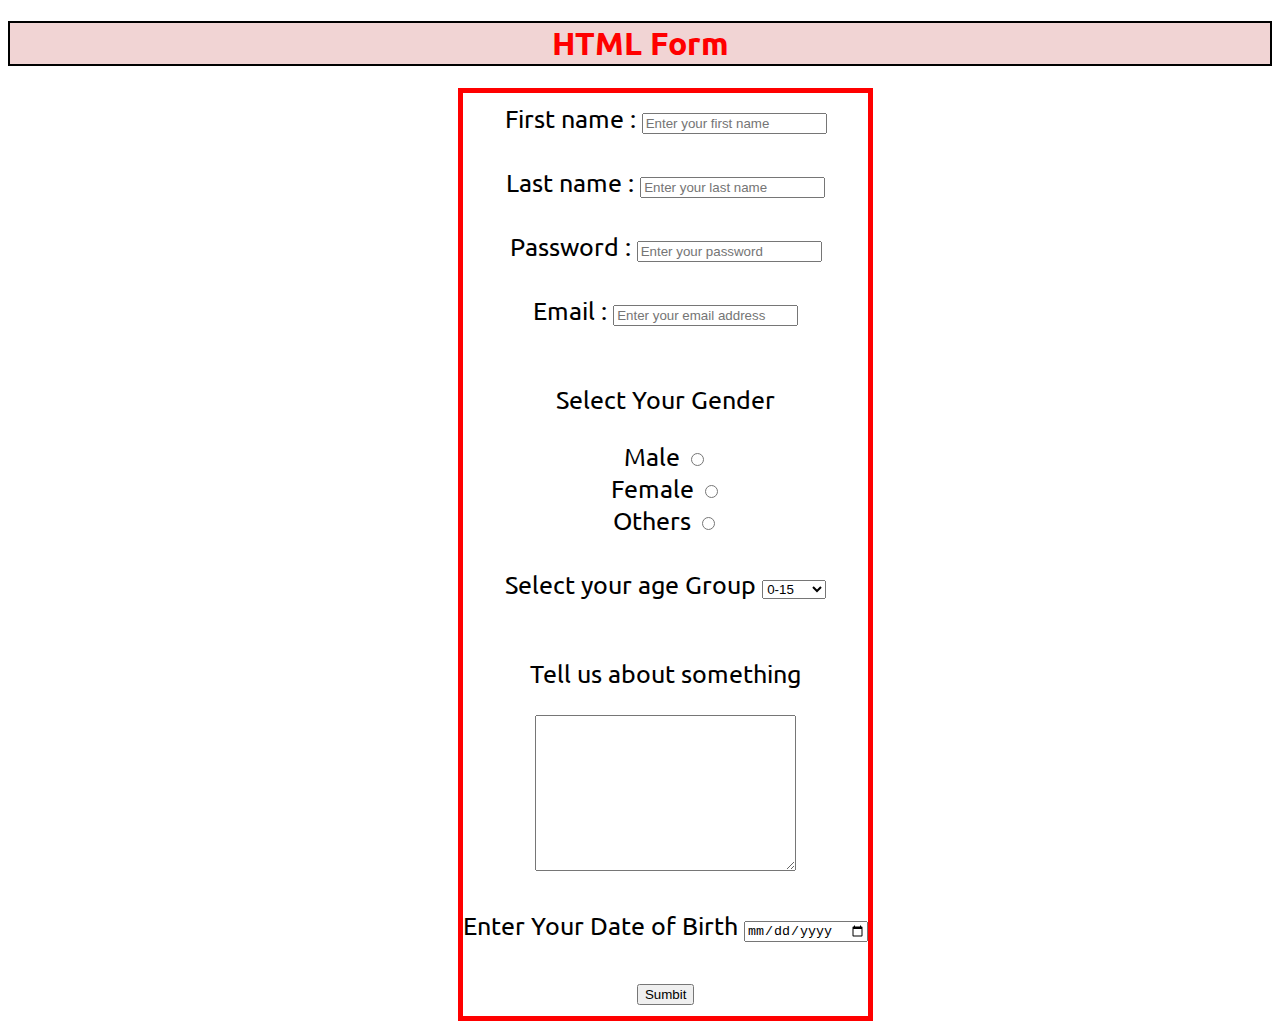
<file: index.html>
<!DOCTYPE html>
<html lang="en">

<head>
  <meta charset="UTF-8">
  <meta http-equiv="X-UA-Compatible" content="IE=edge">
  <meta name="viewport" content="width=device-width, initial-scale=1.0">
  <link rel="stylesheet" href="style.css">
  <title> form </title>
</head>

<body>
  
  <h1 class="heading">HTML Form</h1>
  <div class="container">

    <form action="thankyou.html" method="get">
      <label for="First name">First name :</label>
      <input type="text" id="First name" name="First name" placeholder="Enter your first name" required><br> <br>

      <label for="Last name">Last name :</label>
      <input type="text" id="Last name" name="Last name" placeholder="Enter your last name" required><br> <br>

      <label for="password">Password : </label>
      <input type="password" id="password" name="password" placeholder="Enter your password" required> <br> <br>

      <label for="email"> Email :</label>
      <input type="email" id="email" name="email" placeholder="Enter your email address" required> <br> <br>


      <p>Select Your Gender</p>
      <label for="Male">Male</label>
      <input type="radio" name="gender" id="Male" value="Male" required><br>

      <label for="Female">Female</label>
      <input type="radio" name="gender" id="Female" value="Female" required><br>

      <label for="Others"> Others</label>
      <input type="radio" name="gender" id="Others" value="Others" required><br> <br>

      <label for="age group">Select your age Group</label>
      <select name="age group" id="age group" required>
        <option value="0-15">0-15</option>
        <option value="15-30">15-30</option>
        <option value="30-50">30-50</option>
        <option value="50-100">50-100</option>
      </select>
      <br> <br>
      <p>Tell us about something</p>
      <textarea name="textarea" id="Tell us about something" cols="30" rows="10" required></textarea>
      <br> <br>

      Enter Your Date of Birth <input type="date" name="date of birth" id="date" required>

      <br><br>
      <input type="submit" value="Sumbit">


    </form>

</body>
</div>

</html>
</file>
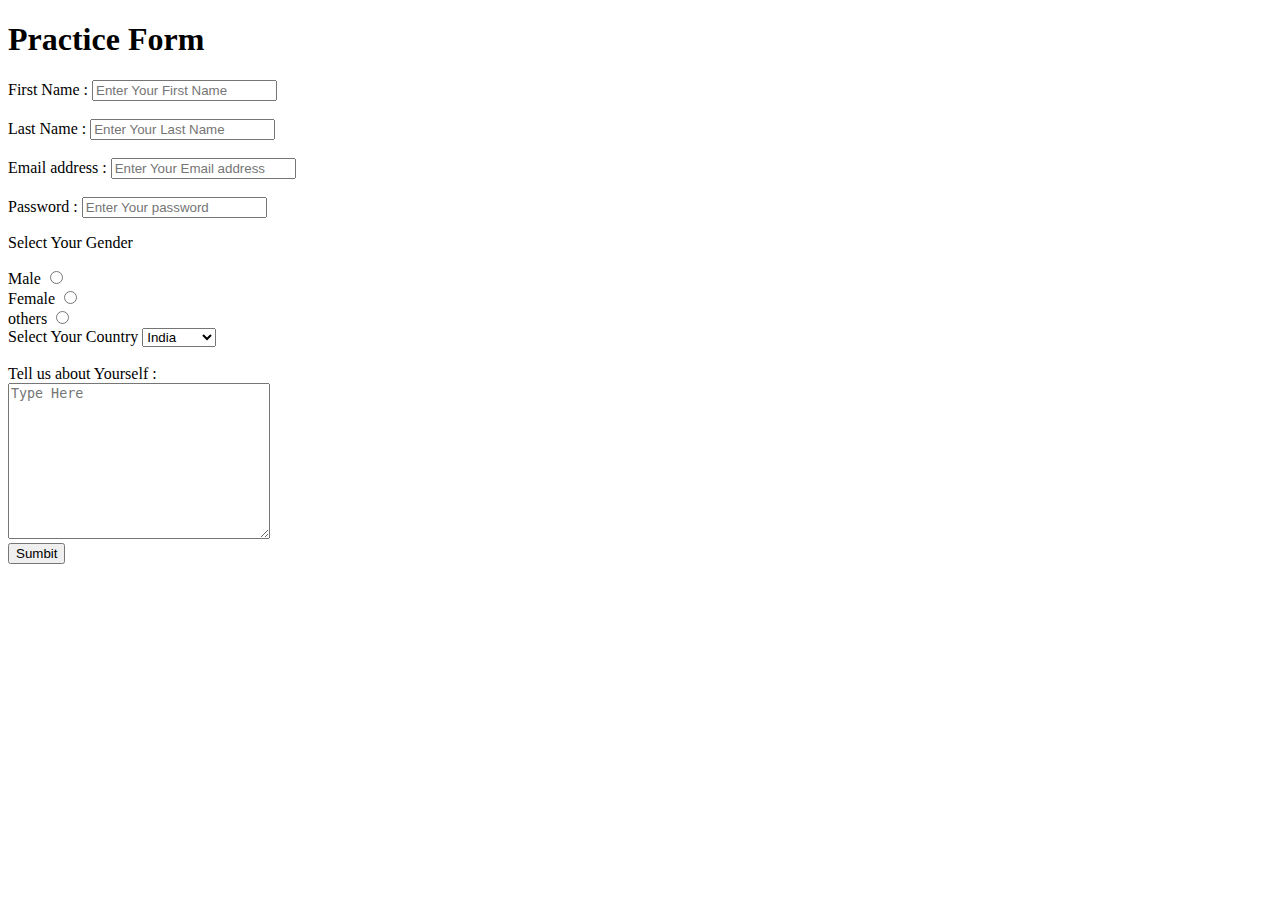
<file: practice.html>
<!DOCTYPE html>
<html lang="en">

<head>
    <meta charset="UTF-8">
    <meta http-equiv="X-UA-Compatible" content="IE=edge">
    <meta name="viewport" content="width=device-width, initial-scale=1.0">
    <title>Practice Form</title>
</head>

<body>

    <form action="thankyou.html" method="get">
        <h1>Practice Form</h1>
        <label for="First Name">First Name : </label>
        <input type="text" id="First Name" name="First Name" placeholder="Enter Your First Name" required><br> <br>

        <label for="Last Name">Last Name : </label>
        <input type="text" id="Last Name" name="Last Name" placeholder="Enter Your Last Name" required><br> <br>

        <label for="Email address">Email address : </label>
        <input type="email" id="Email address" name="Email address" placeholder="Enter Your Email address" required><br>
        <br>

        <label for="password">Password : </label>
        <input type="password" id="password" name="password" placeholder="Enter Your password" required> <br>

        <p>Select Your Gender</p>
        <label for="Male">Male</label>
        <input type="radio" name="gender" id="Male"> <br>

        <label for="Female">Female</label>
        <input type="radio" name="gender" id="Female"> <br>

        <label for="others">others</label>
        <input type="radio" name="gender" id="others" required> <br>
        <label for="country">Select Your Country</label>
        <select name="Country" id="Country">
            <option value="India">India</option>
            <option value="Pakistan">Pakistan</option>
            <option value="USA">USA</option>
            <option value="China">China</option>
            <option value="Japan">Japan</option>
            <option value="London">London</option>
        </select> <br> <br>

        <label for="Yourself">Tell us about Yourself :</label> <br>
        <textarea name="text" id="Yourself" cols="30" rows="10" placeholder="Type Here" required></textarea> <br>

        <input type="submit" value="Sumbit">

    </form>


</body>

</html>
</file>
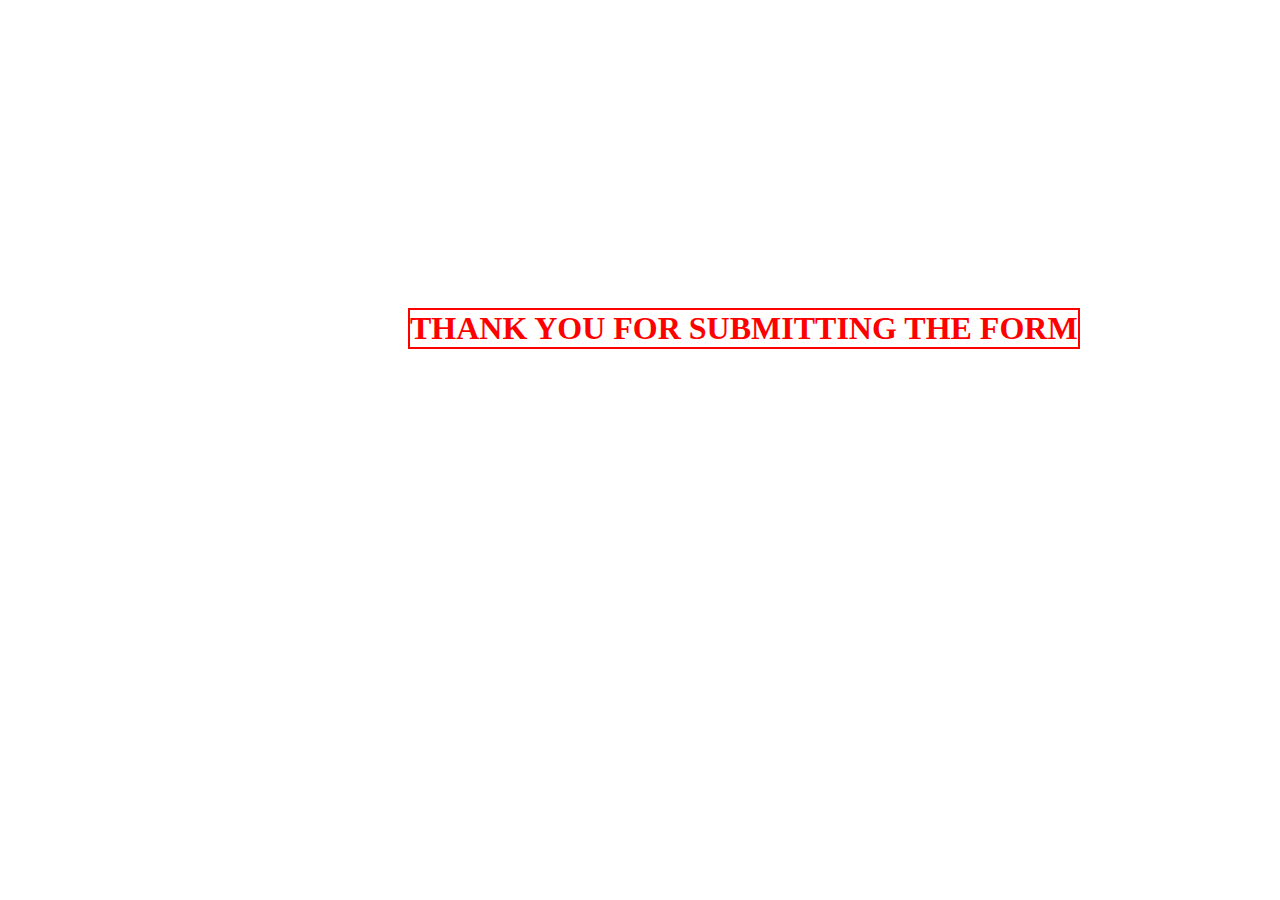
<file: thankyou.html>
<!DOCTYPE html>
<html lang="en">
<head>
    <meta charset="UTF-8">
    <meta http-equiv="X-UA-Compatible" content="IE=edge">
    <meta name="viewport" content="width=device-width, initial-scale=1.0">
    <title>Thank You</title>
    <style>
        body{
            background-color: white;
        }

        .tymessage{ 
            display: inline-block;
            color: red;
            border: 2px solid red;
            margin-left: 400px;
            margin-top: 300px;
            padding: 50px auto;
            font-size: xx-large;
            text-transform: uppercase;
        }

    </style>
    
    
    
</head>
<body>
    <b class="tymessage"> Thank You For Submitting the Form</b>
</body>
</html>
</file>
<file: style.css>
@import url('https://fonts.googleapis.com/css2?family=Ubuntu:wght@400;500&display=swap');

body{
    font-family: 'Ubuntu', sans-serif;
}

.heading{
    color: red;
    border: 2px solid black;
    text-align: center;
    background-color: rgb(241, 212, 212);
    width: auto;
    
}    

.container{
    display: inline-block;
    border: 5px solid red;
    text-align: center;
    margin-left: 450px ;
    padding: 10px 0;
    font-size: 25px;

}
</file>
